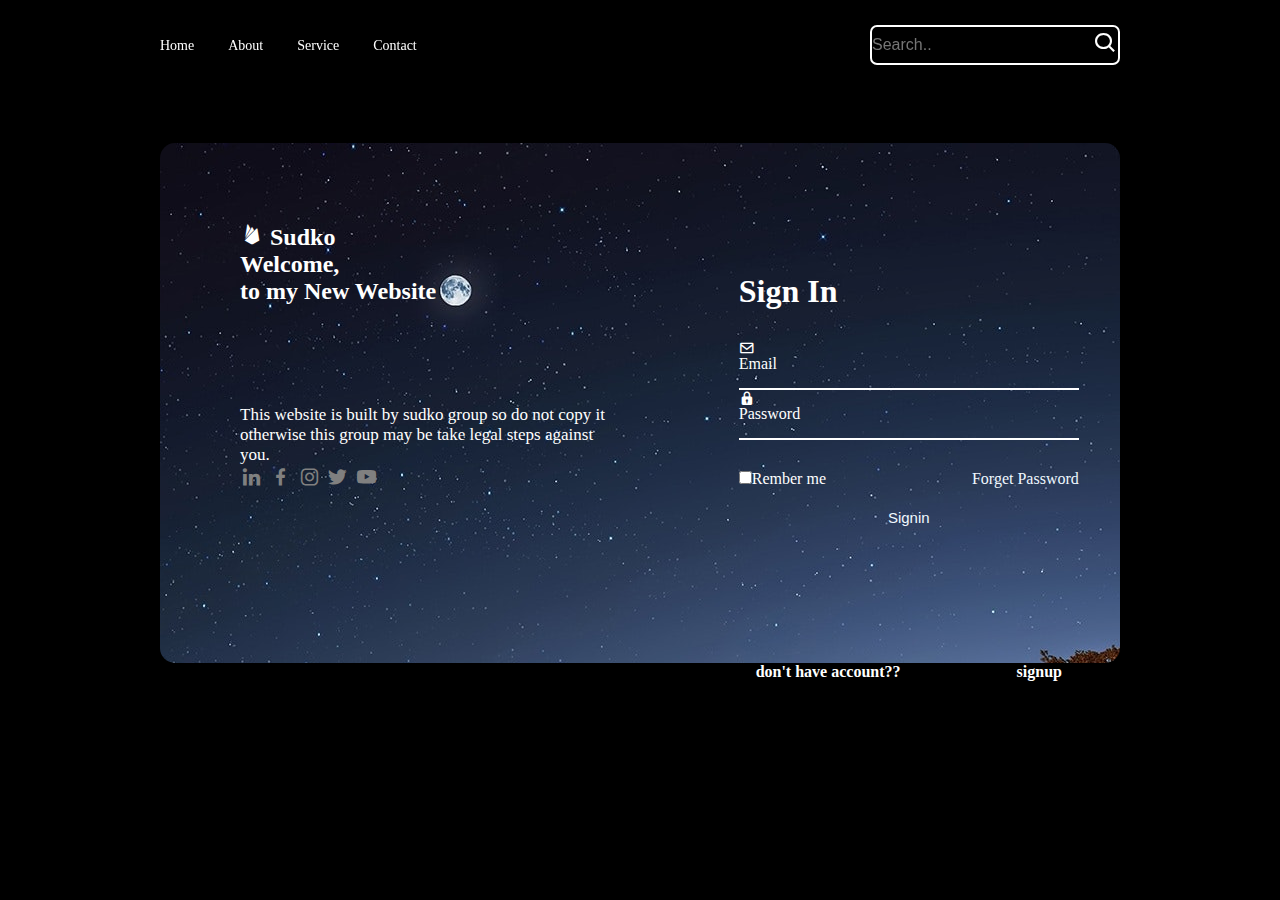
<file: index.html>
<!DOCTYPE html>
<html lang="en">
<head>
    <meta charset="UTF-8">
    <meta http-equiv="X-UA-Compatible" content="IE=edge">
    <meta name="viewport" content="width=device-width, initial-scale=1.0">
    <title>Login page</title>
    <link href='https://unpkg.com/boxicons@2.1.4/css/boxicons.min.css' rel='stylesheet'>
    <link href="style.css" rel="stylesheet"/>
    
</head>
<body>
    
    <header class="head">
        <nav class="navbar">
            <ul>
                <a href="#">Home</a>
                <a href="#">About</a>
                <a href="#">Service</a>
                <a href="#">Contact</a>
            </ul>
        </nav>
        <form action="#" class="search">
            <input type="text" placeholder="Search.."/>
            <button><i class='bx bx-search'></i></button>
        </form>
    </header>
     <container class="container">
            <div class="content">
               <h2><i class='bx bxl-firebase'></i> Sudko</h2>
               <h2>Welcome,</br> to my New Website</h2>
                  <div class="paragraph">
               <p>This website is built by sudko group so do not copy it otherwise this group may be take legal steps against you.</p>
               <div class="social-media">
                     <a href="https://in.linkedin.com/" class="linkd"><i class='bx bxl-linkedin'></i></a>
                     <a><i class='bx bxl-facebook'></i></a>
                     <a href="https://www.instagram.com/" class="insta"><i class='bx bxl-instagram'></i></a>
                     <a href="https://twitter.com/i/flow/login" class="tweet"><i class='bx bxl-twitter'></i></a>
                     <a href="https://www.youtube.com/" class="utube"><i class='bx bxl-youtube'></i></a>
               </div>
                  </div>
            </div>
             <div class="log-box">
                <div class="form-box-login">
                  <form action="#">
                    <h2>Sign In</h2>
                    <div class="input-box">
                        <span class="icon"><i class='bx bx-envelope' ></i></span>
                        <input type="email" required/>
                        <label>Email</label>
                    </div>
                    <div class="input-box">
                        <span class="icon"><i class='bx bxs-lock'></i></span>
                        <input type="password" required/>
                        <label>Password</label>
                    </div>
                  <div class="other-way">
                    <label><input type="checkbox"/>Rember me</label>
                    <a href="#"> Forget Password</a>
                    
                  </div>
                  <button> Signin</button>
                    
                </div>
                    <div class="signup">
                    <a href="#">don't have account??</a> 
                    <a href="signup.html" class="sig">signup</a>
                 
     
                    </div>
                  </form>
             </div>
     </container>
</body>
</html>
</file>
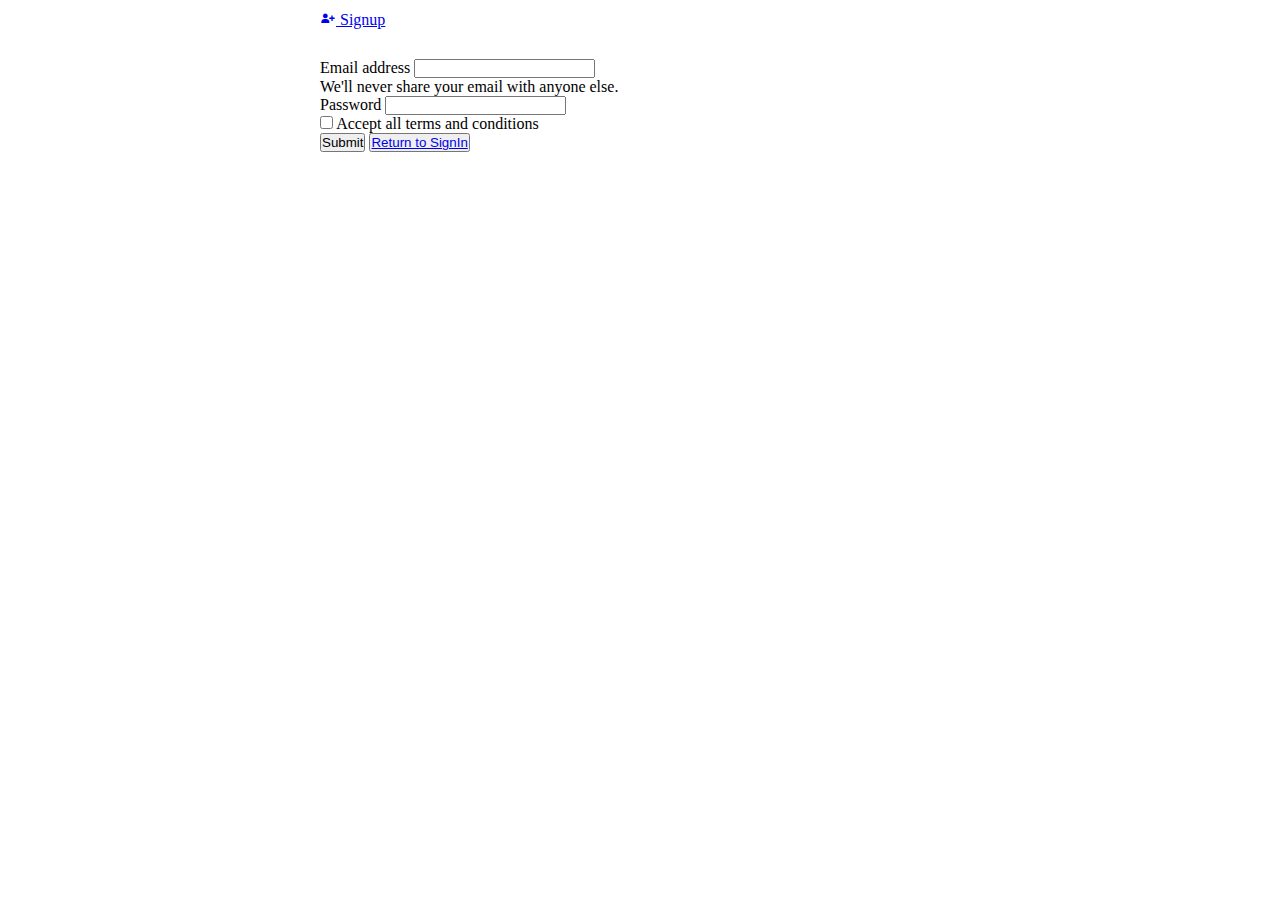
<file: signup.html>
<!DOCTYPE html>
<html lang="en">
<head>
    <meta charset="UTF-8">
    <meta name="viewport" content="width=device-width, initial-scale=1.0">
    <title>Sign Up</title>
    <link href='https://unpkg.com/boxicons@2.1.4/css/boxicons.min.css' rel='stylesheet'>
    <link href="signup-style.css" rel="stylesheet"/>
    <link href="https://cdn.jsdelivr.net/npm/bootstrap@5.3.0/dist/css/bootstrap.min.css" rel="stylesheet" integrity="sha384-9ndCyUaIbzAi2FUVXJi0CjmCapSmO7SnpJef0486qhLnuZ2cdeRhO02iuK6FUUVM" crossorigin="anonymous">
</head>
<body>
  <div class="signup-box">
    <nav class="navbar bg-body-tertiary">
        <div class="container-fluid">
          <a class="navbar-brand" href="#">
            <i class='bx bxs-user-plus'></i>
            Signup
          </a>
        </div>
      </nav>
      <div class="form-box">
      <form class="form" class="align-self-md-center">
        <div class="mb-3">
          <label for="exampleInputEmail1" class="form-label">Email address</label>
          <input type="email" class="form-control" id="exampleInputEmail1" aria-describedby="emailHelp">
          <div id="emailHelp" class="form-text">We'll never share your email with anyone else.</div>
        </div>
        <div class="mb-3">
          <label for="exampleInputPassword1" class="form-label">Password</label>
          <input type="password" class="form-control" id="exampleInputPassword1">
        </div>
        <div class="mb-3 form-check">
          <input type="checkbox" class="form-check-input" id="exampleCheck1">
          <label class="form-check-label" for="exampleCheck1">Accept all terms and conditions</label>
        </div>
        <button type="submit" class="btn btn-primary" class="sub-button">Submit</button>
        <button type="button" class="btn btn-light"><a href="index.html"> Return to SignIn </a></button>
      </form>
    <script src="https://cdn.jsdelivr.net/npm/bootstrap@5.3.0/dist/js/bootstrap.bundle.min.js" integrity="sha384-geWF76RCwLtnZ8qwWowPQNguL3RmwHVBC9FhGdlKrxdiJJigb/j/68SIy3Te4Bkz" crossorigin="anonymous"></script>
     </div>
  </div>
  </body>
</html>
</file>
<file: style.css>
*{  
    margin:0;
    padding:0;
    box-sizing: border-box;
}
body{
    background: black;
}

.head{
    position: fixed;
    top:0;
    left:0;
    width:100%;
    padding:25px 12.5%;
    display:flex;
    background-color: transparent;
    justify-content: space-between;
    align-items: center;
    z-index: 100;
}

.navbar a{
    position: relative;
    font-size: 14px;
    font-weight: 500;
    text-decoration: none;
    color: white;
    margin-right: 30px;
}

.navbar a::after{
    content:'';
    left:0;
    width:100%;
    height: 1px;
    border-radius: 4px;
    background:white;
    position: absolute;
    bottom: -6px;
    opacity: 0;
    transition: .4s;
}
.navbar a:hover::after{
    transform: translateY(0);
    opacity: 1;
}

.search{
    width:250px;
    height:40px;
    background:transparent;
    border:2px solid white;
    border-radius: 7px;
     align-items: center;
     display: flex;
}

.search input{
    width:100%;
    background:transparent;
    border:none;
    color:white;
      outline:none;
      font-size: 16px;
}

.search input ::placeholder{
    color: white;
}

.search button{
    font-size: 25px;
    background:transparent;
    border: none;
    color:white;
}

.container{
    position: absolute;
    height:520px;
    width:75%;
    background: Url('pexels-ima.jpg') no-repeat;
    left:12.5%;
    top:12.5%;
    margin-top: 30px;
    border-radius: 15px;
    
}



.container .content{
    position: absolute;
    height:100%;
    width:56%;
    background:transparent;
    color: white;
    padding:80px;
    display: flex;
    flex-direction: column;
    
}

.container .log-box{
    position: absolute;
    right:0;
    width:calc(100% - 56%);
    height:100%;
    background:transparent;
    
}

.content .paragraph{
    margin-top: 100px;
}

.paragraph p{
    font-size: 17px;
}

.container .social-media{
    font-size: 23px;
    margin-right: 20px;
    transition: .5s ease;
    cursor: pointer;
}

 .social-media a{
    color:grey;
}


.social-media a:hover{
    transform: scale(1.2);
    font-size: 20px;
    color:white;
}

.form-box-login{
    display: flex;
    justify-content: center;
    align-items: center;
    height:100%;
    width:100%;
    color:white;
}

.form-box-login h2{
    margin-bottom: 30px;
    font-size: 32px;
    justify-content: center;
}

.form-box-login .input-box{
    position: relative;
    width:340px;
    height:50px;
    border-bottom: 2px solid white;
}

.input-box input{
    width:100%;
    height:100%;
    background: transparent;
    border: none;
    outline: none;
    font-size: 16px;
    color:white;

}
.input-box .icon{
    right:0;
}

.input-box label{
    position: absolute;
    top:50%;
    left:0;
    transform: translateY(-50%);
    transition: .5s ease;
    font-weight: 400;
    color: white;
}

 .input-box input:focus~label,
  .input-box input:valid~label{
    top:-2px;
  }
.input-box .icon{
    right:0;
    
}

.form-box-login .other-way{
    margin-top: 30px;
}

.other-way{
    margin:-15px 0 15px;
    display: flex;
    justify-content: space-between;
}
.other-way a{
    color: aliceblue;
    text-decoration: none;
}

.other-way a:hover{
    text-decoration: underline;
}

 .form-box-login button{
    
    width:100%;
    height: 30px;
    background:transparent;
    border:none;
    font-weight: 300;
    font-size: 15px;
    color: aliceblue;
    box-shadow: 25px grey;
}

.form-box-login button:hover{
    background: red;
}

.signup{
    font-size: 16px;
    font-weight: bold;
    display: flex;
    justify-content: space-around;
    right: 5px;
}

.signup a{
    color: white;
    text-decoration: none;
}

.signup .sig:hover{
    text-decoration: underline;
    cursor: pointer;
}

.signup button{
    background: transparent;
    border:none;
    
}
</file>
<file: signup-style.css>
*{
    margin:0;
    padding:0;
}

.signup-box{
    padding-left: 25%;
    padding-right: 25%;
    margin-top: 10px;
}
.form-box{
    margin-top: 30px;
}
</file>
